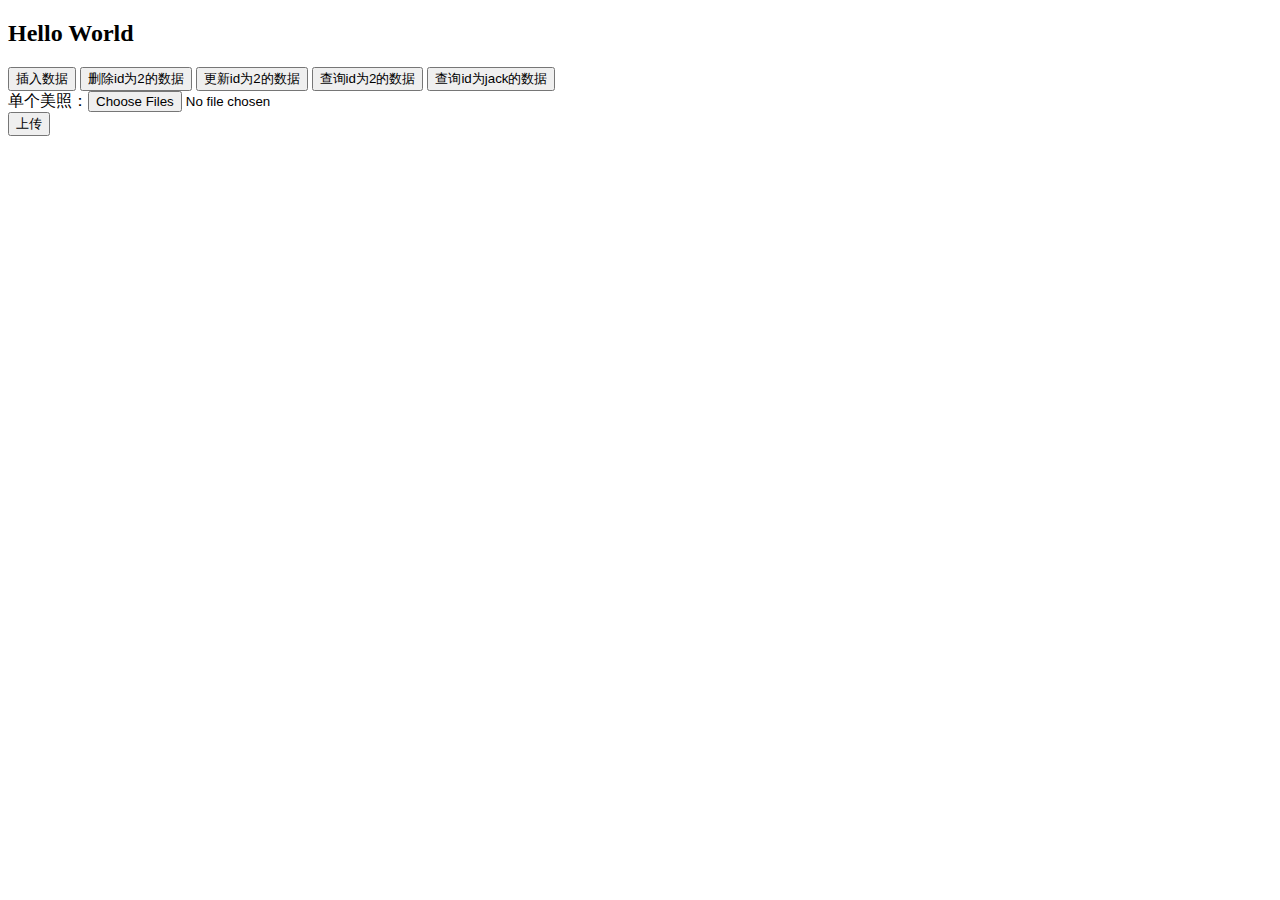
<file: target/chat/testindex.html>
<!DOCTYPE html>
<html>
<head>
<meta charset="UTF-8">
<title>index page</title>
<script src="js/jquery.js"></script>
</head>
<body>
<h2>Hello World</h2>
<form action="user/register" method="POST">

	<button type="button" onclick="insert()">插入数据</button>
	<button type="button" onclick="delet()">删除id为2的数据</button>
	<button type="button" onclick="ssupdate()">更新id为2的数据</button>
	<button type="button" onclick="findone()">查询id为2的数据</button>
	<button type="button" onclick="findrepeat()">查询id为jack的数据</button>
</form> 

<form action="file/upload" method="POST" enctype="multipart/form-data">
单个美照：<input type="file" name="formData" multiple/><br>
<input type="submit" value="上传">
</form>



</body>
<script>
var data={
		username:"jack",
		password:"123345"
}
function insert(){
	$.ajax({
		type:"POST",
		url:"user/register",
		data:data,
		success:function(data){
			console.log(data)
		}
	}); 
}
var id={
		id:1
}
function delet(){
	
	$.ajax({
		type:"POST",
		url:"user/deletuser",
		data:id,
		success:function(data){
			console.log(data)
		}
	}); 
	
}
var update={
		id:2,
		username:"rosee"
}

function ssupdate(){
	
	$.ajax({
		type:"POST",
		url:"user/updateuser",
		data:update,
		success:function(data){
			console.log(data)
		}
	}); 
	
}
function findone(){

	$.ajax({
		type:"POST",
		url:"user/finduser",
		data:id,
		success:function(data){
			console.log(data)
		}
	}); 
	
	
	
}
var dataname={
		username:"gdfgdf"
};

function findrepeat(){
	
	$.ajax({
		type:"POST",
		url:"user/repeatuser",
		data:dataname,
		success:function(data){
			console.log(data);
		}
	}); 
	
	
	
}

</script>
</html>
</file>
